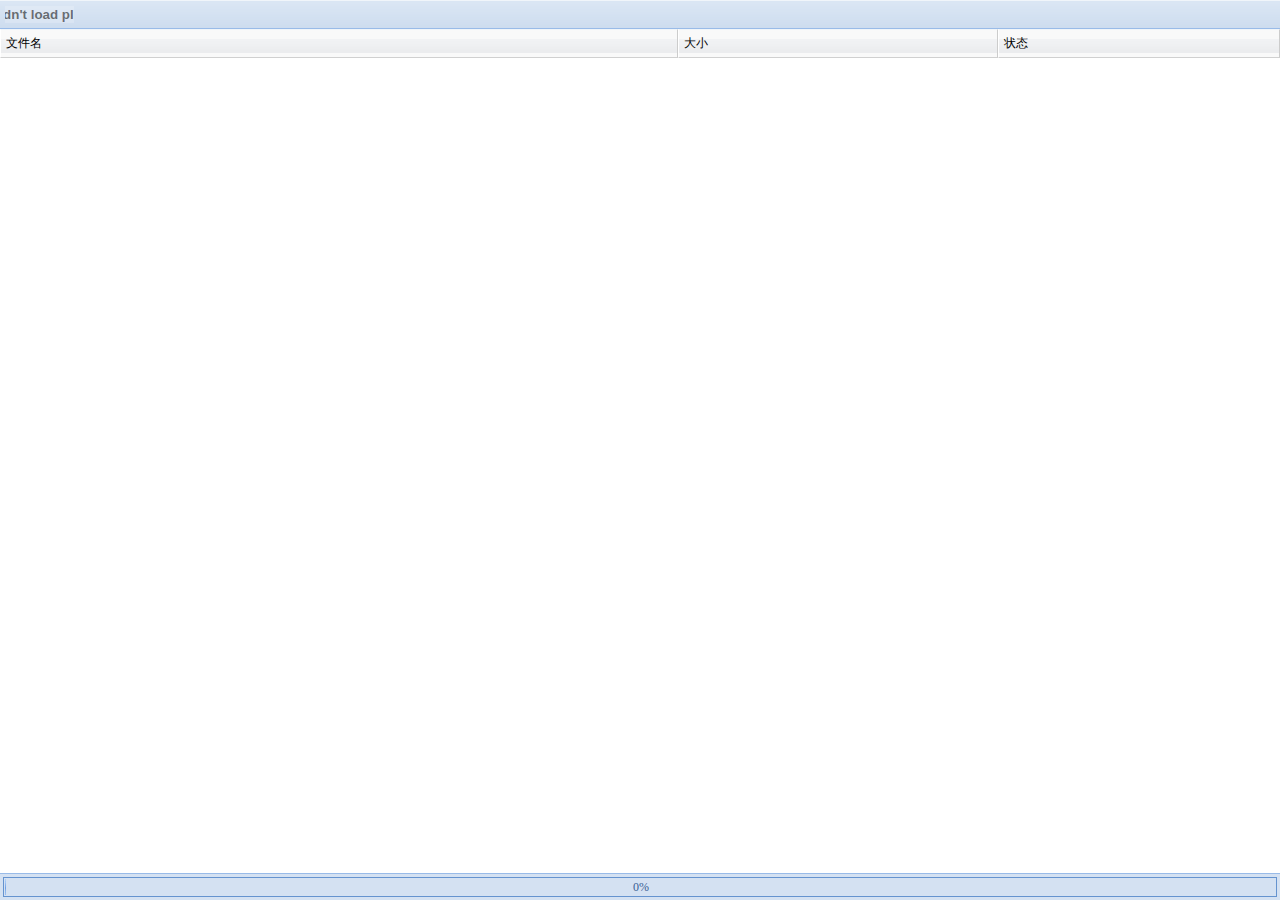
<file: connection/WebRoot/xheditor-1.2.2/xheditor_plugins/multiupload/multiupload.html>
<!DOCTYPE html PUBLIC "-//W3C//DTD XHTML 1.0 Transitional//EN" "http://www.w3.org/TR/xhtml1/DTD/xhtml1-transitional.dtd">
<html xmlns="http://www.w3.org/1999/xhtml" >
<head>
<meta name="robots" content="noindex, nofollow" />
<meta http-equiv="Content-Type" content="text/html; charset=utf-8" />
<title>MultiUpload Demo</title>
<link href="multiupload.css" rel="stylesheet" type="text/css" />
<script type="text/javascript" src="../../jquery/jquery-1.4.4.min.js"></script>
<script type="text/javascript" src="swfupload/swfupload.js"></script>
<script type="text/javascript" src="multiupload.js"></script>
<script type="text/javascript">
$(window).load(pageInit);
function pageInit()
{
	var uploadurl='../upload.php',ext='所有文件 (*.*)',size='2 MB',count=5,useget=0,params={}//默认值 

	uploadurl=getQuery('uploadurl')||uploadurl;ext=getQuery('ext')||ext;size=getQuery('size')||size;count=getQuery('count')||count;useget=getQuery('useget')||useget;
	var tmpParams=getQuery('params');
	if(tmpParams)
	{
		try{eval("tmpParams=" + tmpParams);}catch(ex){};
		params=$.extend({},params,tmpParams);
	}
	ext=ext.match(/([^\(]+?)\s*\(\s*([^\)]+?)\s*\)/i);
	setTimeout(fixHeight,10);
	swfu = new SWFUpload({
		// Flash组件
		flash_url : "swfupload/swfupload.swf",
		prevent_swf_caching : false,//是否缓存SWF文件
		
		// 服务器端
		upload_url: uploadurl,
		file_post_name : "filedata",
		post_params: params,//随文件上传一同向上传接收程序提交的Post数据
		use_query_string : useget=='1'?true:false,//是否用GET方式发送参数

		// 文件设置
		file_types : ext[2],//文件格式限制
		file_types_description : ext[1],//文件格式描述
		file_size_limit : size,	// 文件大小限制
		file_upload_limit : count,//上传文件总数
		file_queue_limit:0,//上传队列总数
		custom_settings : {
			test : "aaa"
		},
			
		// 事件处理
		file_queued_handler : fileQueued,//添加成功
		file_queue_error_handler : fileQueueError,//添加失败
		upload_start_handler : uploadStart,//上传开始
		upload_progress_handler : uploadProgress,//上传进度
		upload_error_handler : uploadError,//上传失败
		upload_success_handler : uploadSuccess,//上传成功
		upload_complete_handler : uploadComplete,//上传结束

		// 按钮设置
		button_placeholder_id : "divAddFiles",
		button_width: 69,
		button_height: 17,
		button_window_mode: SWFUpload.WINDOW_MODE.TRANSPARENT,
		button_cursor: SWFUpload.CURSOR.HAND,
		button_image_url : "img/add.gif",
		button_text: '<span class="theFont">添加文件</span>',
		button_text_style: ".theFont { font-size: 12px; }",
		button_text_left_padding: 20,
		button_text_top_padding: 0,
		
		// 调试设置
		debug: false
	});
}
function fixHeight(){$('#listArea').css('height',(document.body.clientHeight-56)+'px');}
function getQuery(item){var svalue = location.search.match(new RegExp('[\?\&]' + item + '=([^\&]*)(\&?)','i'));return svalue?decodeURIComponent(svalue[1]):'';} 

//----------------跨域支持代码开始(非跨域环境请删除这段代码)----------------
var JSON = JSON || {};
JSON.stringify = JSON.stringify || function (obj) {
	var t = typeof (obj);
	if (t != "object" || obj === null) {
		if (t == "string")obj = '"'+obj+'"';
		return String(obj);
	}
	else {
		var n, v, json = [], arr = (obj && obj.constructor == Array);
		for (n in obj) {
			v = obj[n]; t = typeof(v);
			if (t == "string") v = '"'+v+'"';
			else if (t == "object" && v !== null) v = JSON.stringify(v);
			json.push((arr ? "" : '"' + n + '":') + String(v));
		}
		return (arr ? "[" : "{") + String(json) + (arr ? "]" : "}");
	}
};
var callback= callback || function(v){
	v=JSON.stringify(v);
	window.name=escape(v);
	window.location='http://'+location.search.match(/[\?&]parenthost=(.*)(&|$)/i)[1]+'/xheditorproxy.html';//这个文件最好是一个0字节文件，如果无此文件也会正常工作
}
//----------------跨域支持代码结束----------------
</script>
</head>
<body>
	<div id="upload">
		<div id="buttonArea">
			<div id="controlBtns" style="display:none;"><a href="javascript:void(0);" id="btnClear" onclick="removeFile();" class="btn" style="display:none;"><span><img src="img/clear.gif" /> 删除文件</span></a> <a href="javascript:void(0);" id="btnStart" onclick="startUploadFiles();" class="btn"><span><img src="img/start.gif" /> 开始上传</span></a></div>
			<a href="javascript:void(0);" id="addFiles" class="btn"><span><div id="divAddFiles">添加文件</div></span></a>
		</div>
		<div id="listArea">
			<table width="100%" border="0" cellpadding="0" cellspacing="0">
				<thead id="listTitle"><tr><td width="53%">文件名</td><td width="25%">大小</td><td width="22%">状态</td></tr></thead>
				<tbody id="listBody">
				</tbody>
			</table>
		</div>
		<div id="progressArea">
			<div id="progressBar"><span>0%</span><div id="progress" style="width:1px;"></div></div>
		</div>
	</div>
</body>
</html>
</file>
<file: connection/WebRoot/xheditor-1.2.2/xheditor_plugins/multiupload/multiupload.css>
html,body{
	font-size:12px;
	padding:0px;margin:0;
	overflow:hidden;
	width:100%;height:100%;
}
#buttonArea{
	background:url(img/bg1.gif);
	border-top:1px solid #F0F5FA;
	border-bottom:1px solid #99BBE8;
	padding:3px;
}
#controlBtns{
	float:right;
}
.btn{
	display:inline-block;
	color:#000;
	text-decoration:none;
	padding-right:3px;
	cursor:pointer;
}
.btn span{
	display:inline-block;
	height:17px;
	line-height:17px;
	padding:2px;
}
.btn img{border:0;vertical-align:text-bottom;}
.btn:hover{background:url(img/btnbgr.gif) top right;}
.btn:hover span{background:url(img/btnbg.gif);}
#listArea{
	overflow-x:hidden;
	overflow-y:auto;
}
#listTitle tr{background:url(img/bg2.gif);}
#listTitle td{padding:5px;border-top:1px solid #F0F5FA;border-left:1px solid #fff;border-right:1px solid #ccc;border-bottom:1px solid #D0D0D0;}
#listBody tr{cursor:pointer;}
#listBody .hover{background:#F0F0F0;}
#listBody .select{background:#DFE8F6;}
#listBody td{padding:5px;border-bottom:1px solid #EDEDED;}
#progressArea{
	background:#D4E1F2;
	border-top:1px solid #99BBE8;
	padding:3px;
}
#progressBar{
	position: relative;
	border:1px solid #6593CF;
	padding:1px;
}
#progress{
	height:16px;
	background:#8FB5E8 url(img/progressbg.gif);
}
#progressBar span{
	position: absolute;
	text-align: center;
	width:100%;line-height:16px;
	color:#396095;
}
</file>
